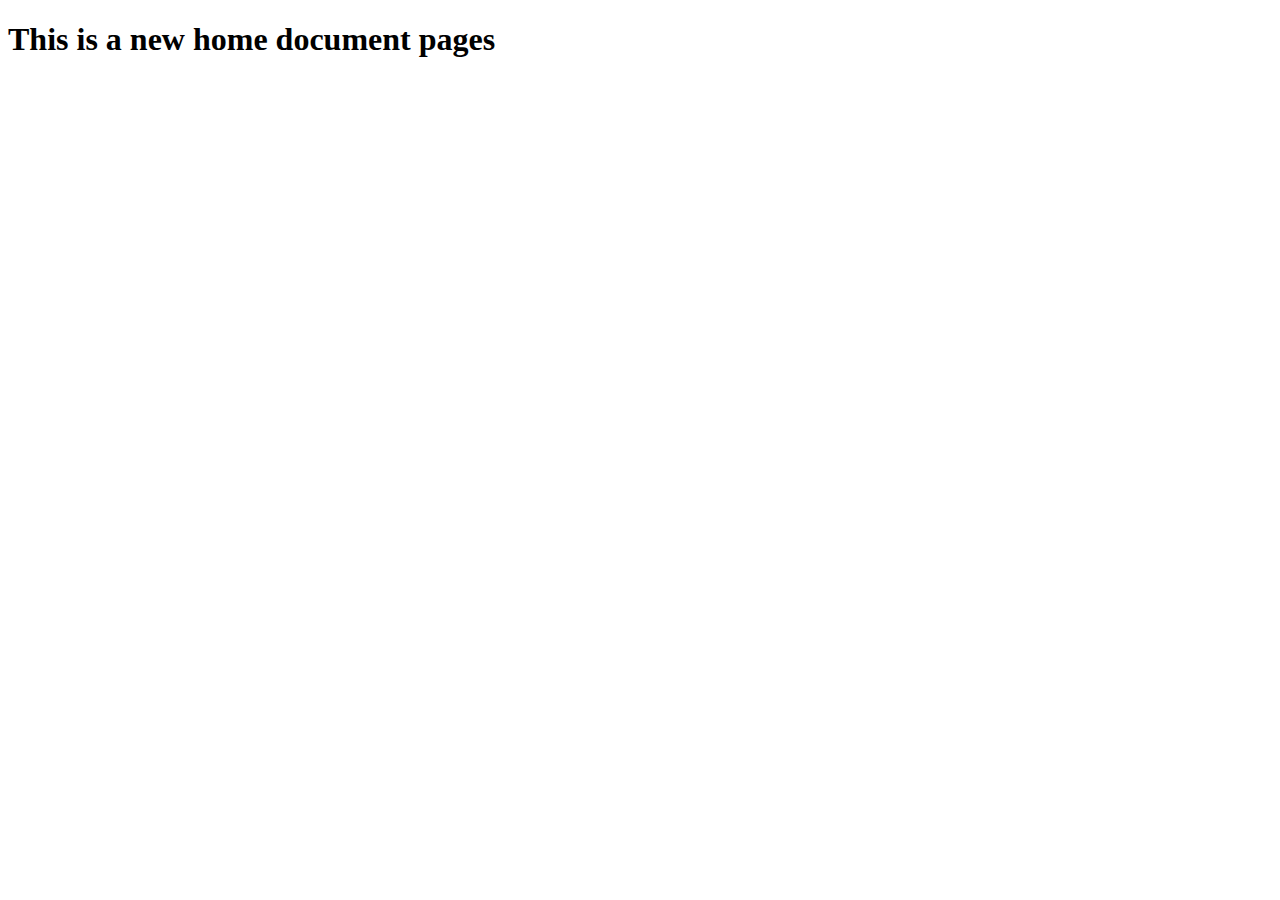
<file: index.html>
<!DOCTYPE html>
<html lang="en">
<head>
    <meta charset="UTF-8">
    <meta name="viewport" content="width=device-width, initial-scale=1.0">

    <title>Home Document</title>
</head>
<body>
    <h1>This is a new home document pages</h1>
    <script src="index.js"></script>
</body>
</html>
</file>
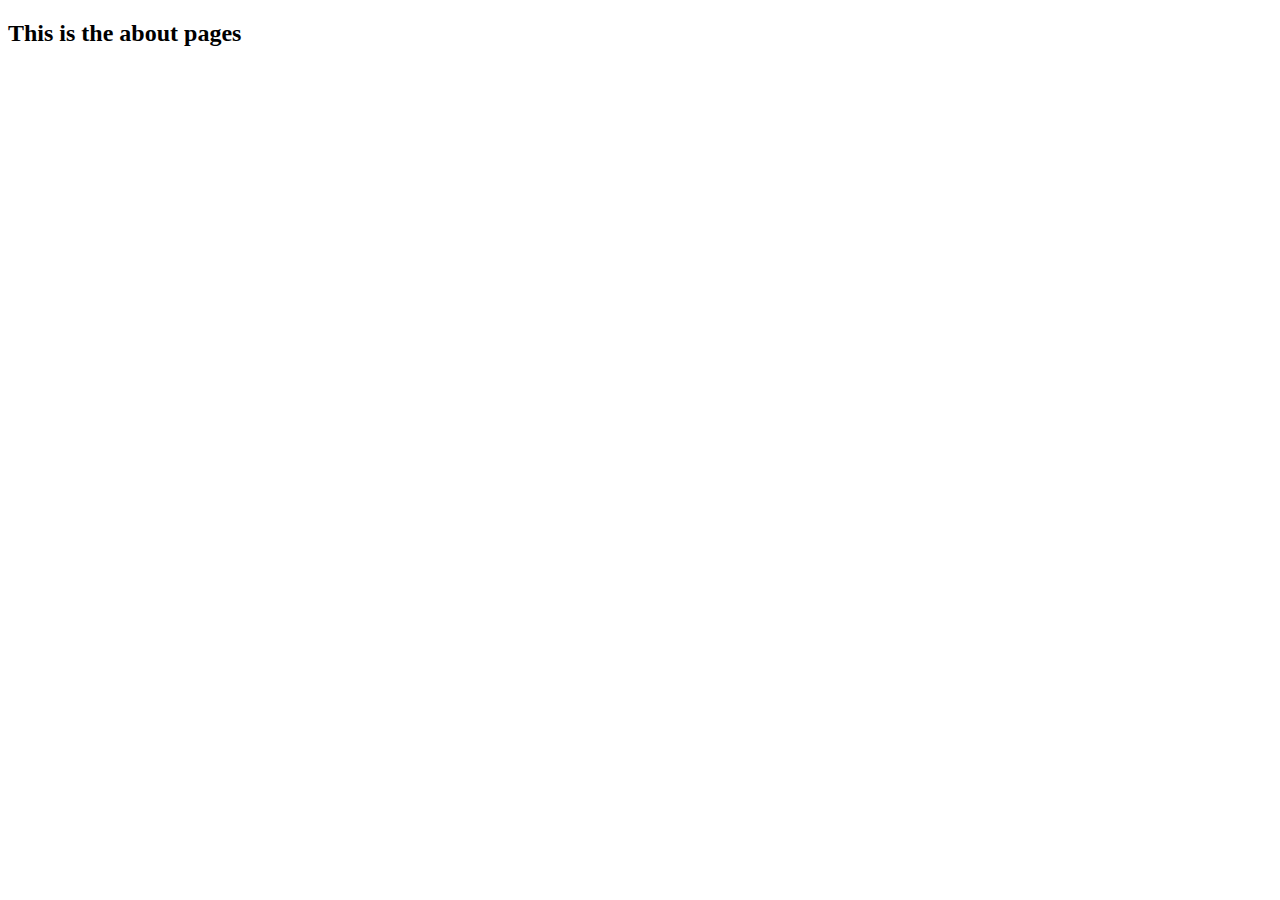
<file: about.html>
<!DOCTYPE html>
<html lang="en">
<head>
    <meta charset="UTF-8">
    <meta name="viewport" content="width=device-width, initial-scale=1.0">

    <title>About Document</title>
</head>
<body>
    <h2>This is the about pages</h2>
</body>
</html>
</file>
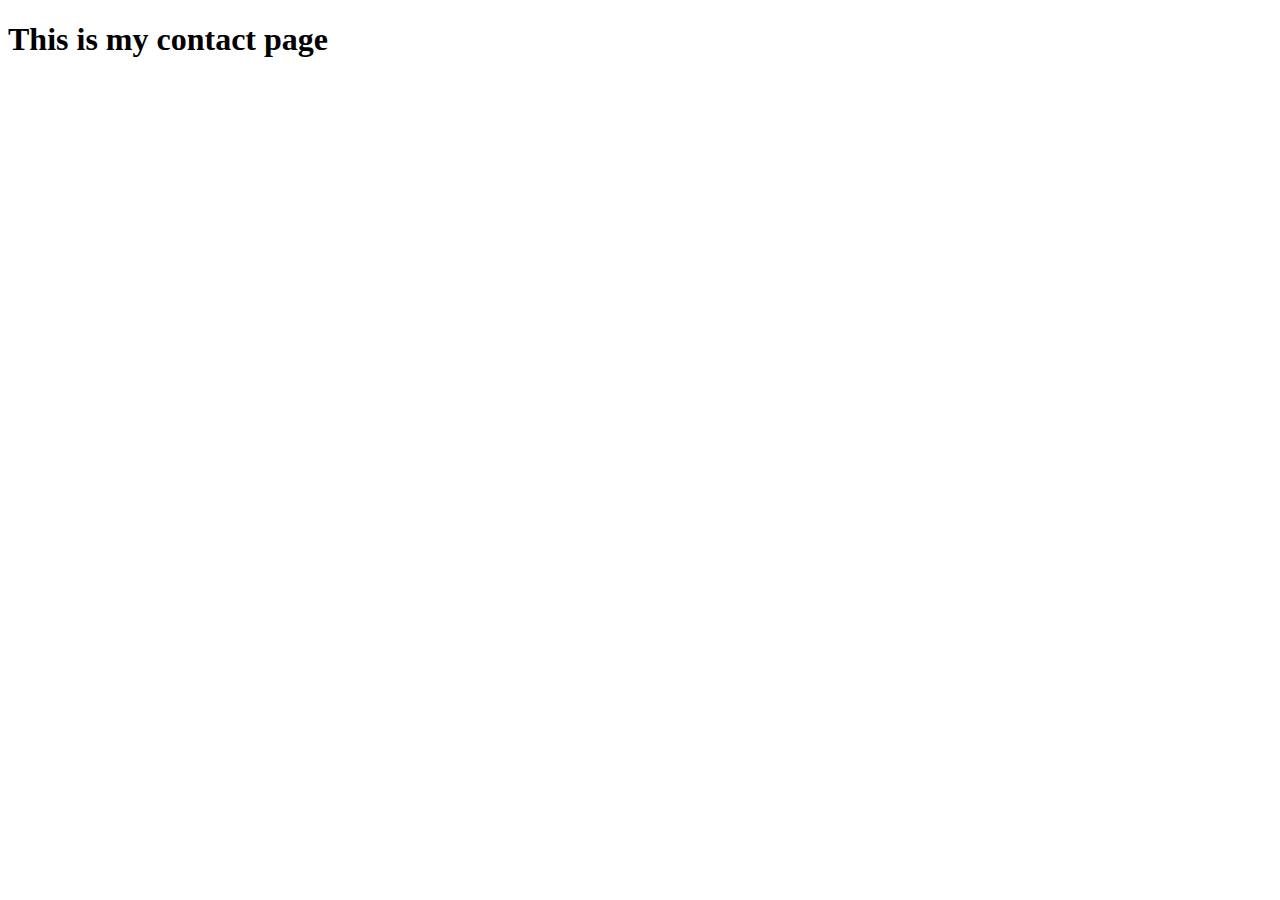
<file: contact-me.html>
<!DOCTYPE html>
<html lang="en">
<head>
    <meta charset="UTF-8">
    <meta name="viewport" content="width=device-width, initial-scale=1.0">

    <title>Contact Document</title>
</head>
<body>
    <h1>This is my contact page</h1>
    <script src="index.js"></script>
</body>
</html>
</file>
